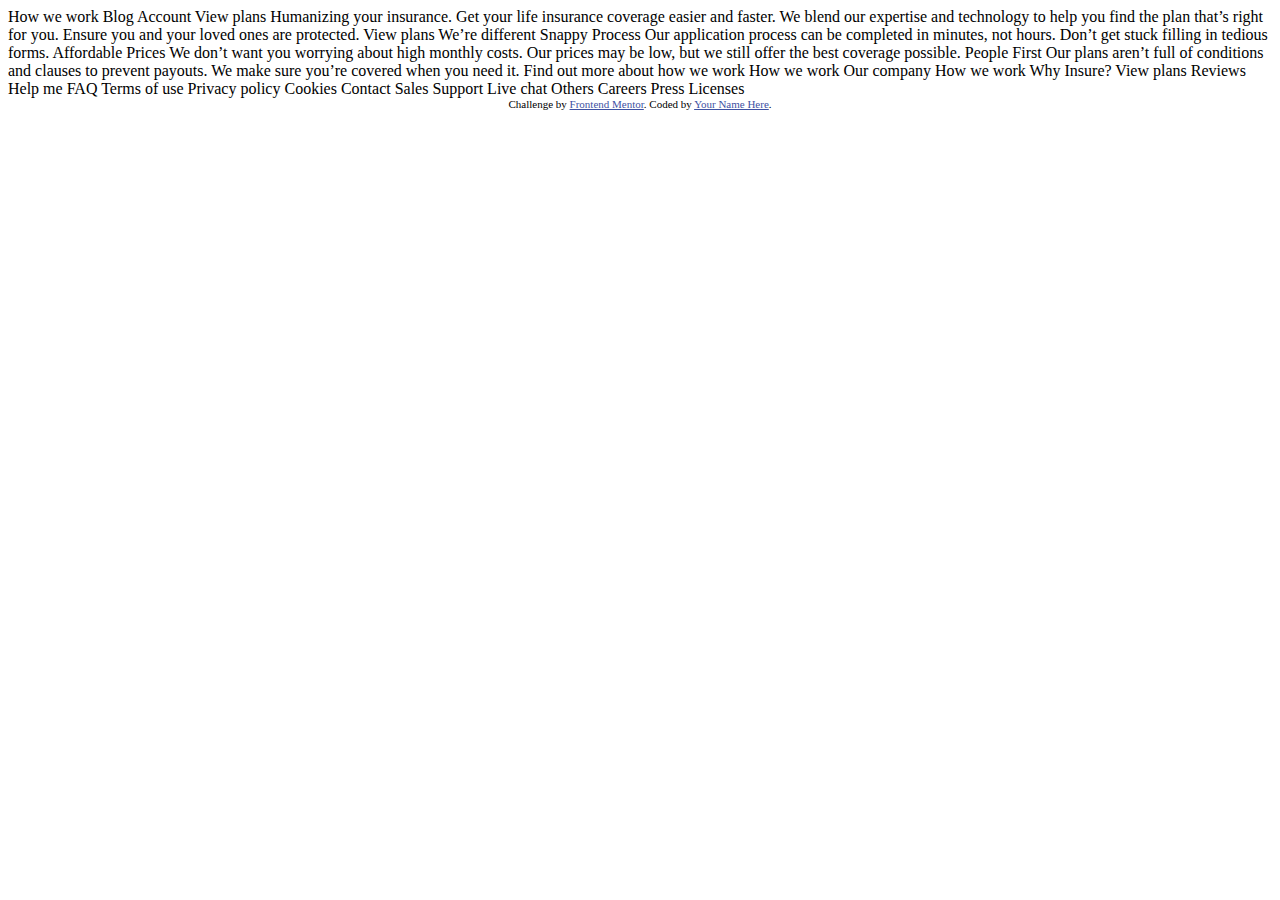
<file: corporateWeb/target/corporateWeb/insure-landing-page-master/index.html>
<!DOCTYPE html>
<html lang="en">
<head>
  <meta charset="UTF-8">
  <meta name="viewport" content="width=device-width, initial-scale=1.0"> <!-- displays site properly based on user's device -->

  <link rel="icon" type="image/png" sizes="32x32" href="./images/favicon-32x32.png">
  
  <title>Frontend Mentor | Insure landing page</title>

  <!-- Feel free to remove these styles or customise in your own stylesheet 👍 -->
  <style>
    .attribution { font-size: 11px; text-align: center; }
    .attribution a { color: hsl(228, 45%, 44%); }
  </style>
</head>
<body>

  How we work
  Blog
  Account
  View plans

  Humanizing your insurance.

  Get your life insurance coverage easier and faster. We blend our expertise 
  and technology to help you find the plan that’s right for you. Ensure you 
  and your loved ones are protected.

  View plans

  We’re different

  Snappy Process

  Our application process can be completed in minutes, not hours. Don’t get 
  stuck filling in tedious forms.

  Affordable Prices

  We don’t want you worrying about high monthly costs. Our prices may be low, 
  but we still offer the best coverage possible.

  People First

  Our plans aren’t full of conditions and clauses to prevent payouts. We make 
  sure you’re covered when you need it.

  Find out more about how we work

  How we work

  Our company

  How we work
  Why Insure?
  View plans
  Reviews

  Help me

  FAQ
  Terms of use
  Privacy policy
  Cookies

  Contact

  Sales
  Support
  Live chat

  Others

  Careers
  Press
  Licenses

  
  <div class="attribution">
    Challenge by <a href="https://www.frontendmentor.io?ref=challenge" target="_blank">Frontend Mentor</a>. 
    Coded by <a href="#">Your Name Here</a>.
  </div>
</body>
</html>
</file>
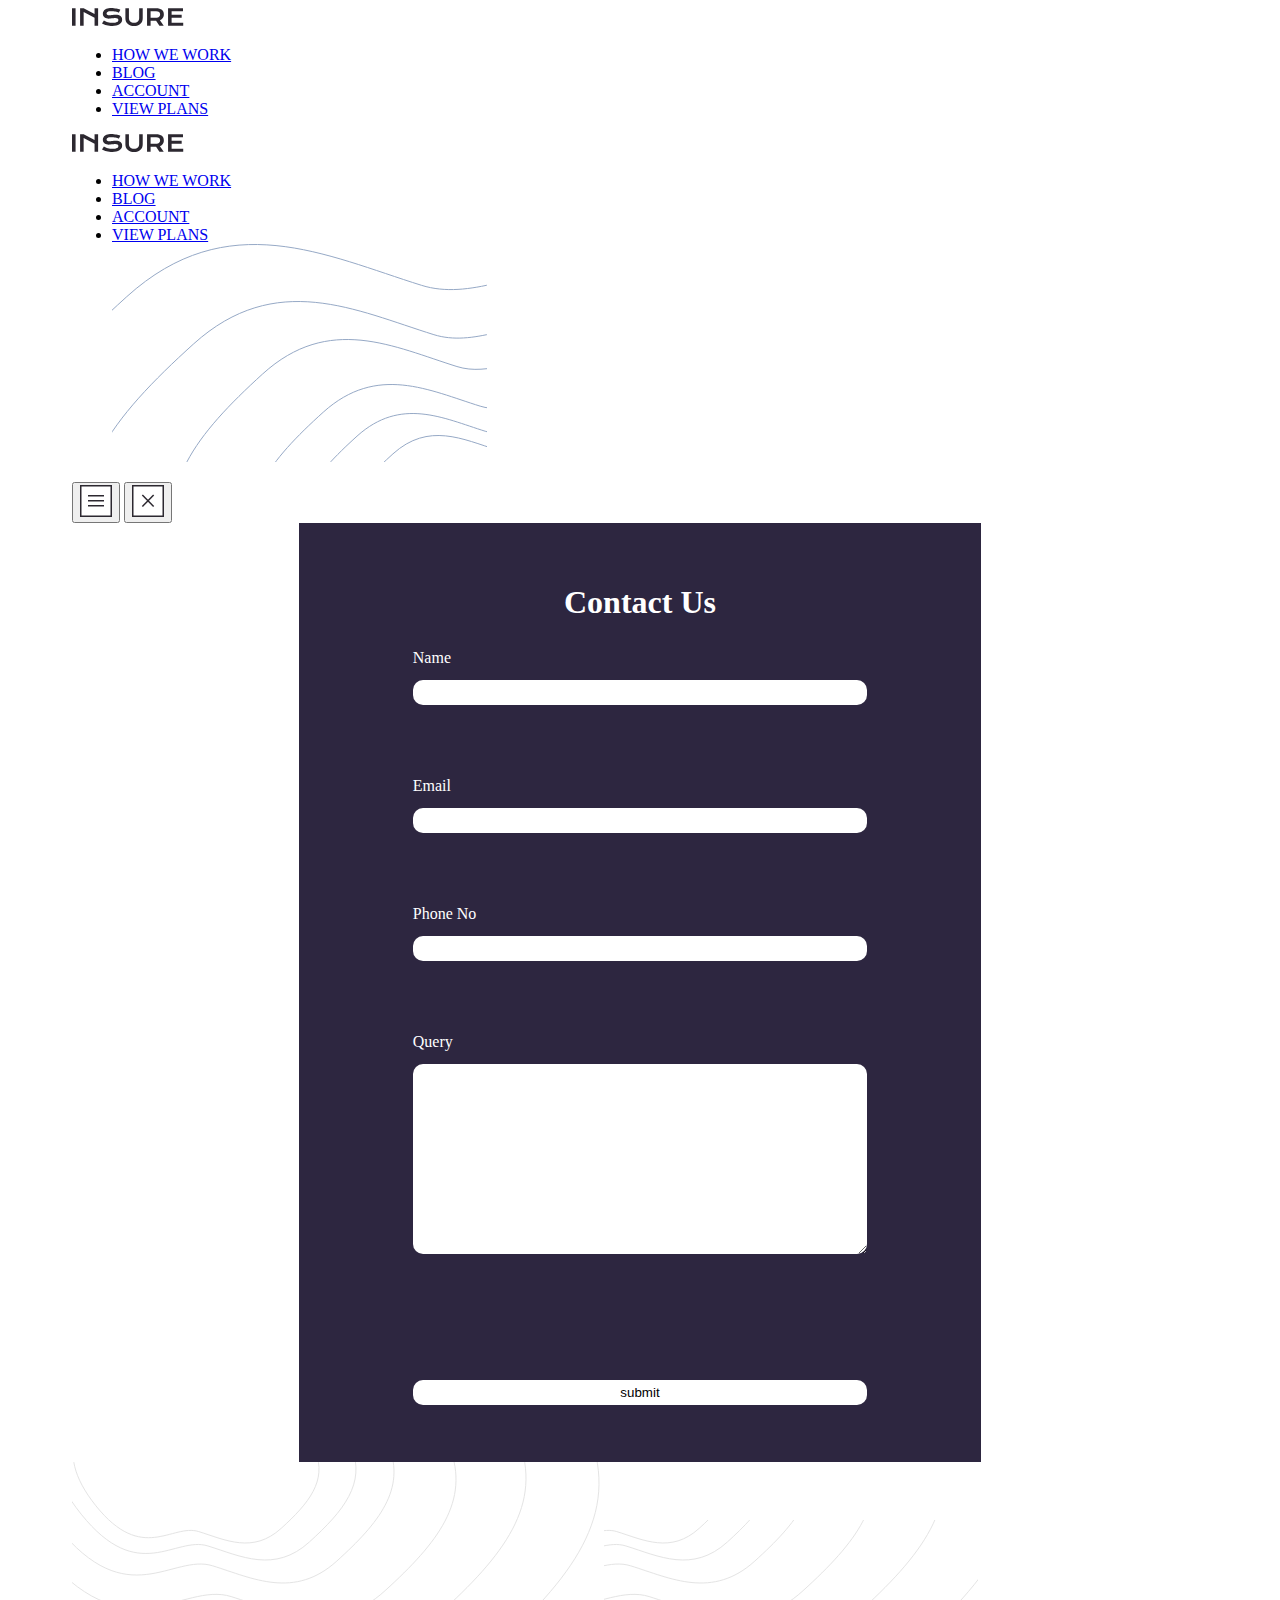
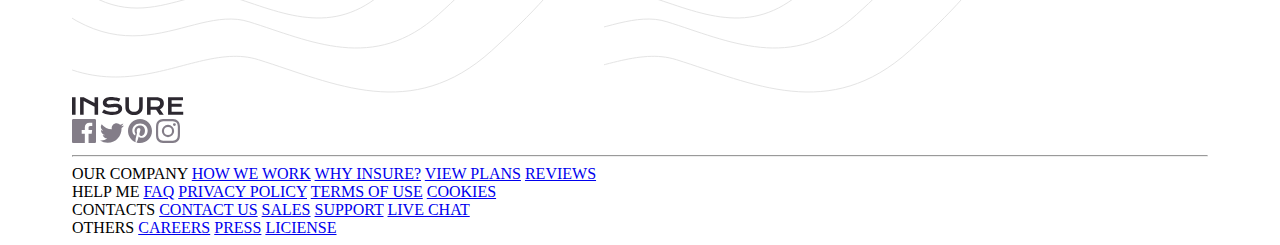
<file: corporateWeb/target/corporateWeb/contactUs.html>
<!DOCTYPE html>
<html lang="en">
<head>
    <meta charset="UTF-8">
    <meta name="viewport" content="width=device-width, initial-scale=1.0">
    <link rel="stylesheet" href = "css/contactUs.css">
    <title>Contact Us</title>
    
</head>
<body>
   
  <header class = "header_desktop">
        <img src="insure-landing-page-master/images/logo.svg">
        <div id="nav">
            <ul id= "header_nav_list">
                <li ><a href="#" class = "nav_list">HOW WE WORK</a></li>
                <li ><a href="#" class = "nav_list">BLOG</a></li>
                <li ><a href="#" class = "nav_list">ACCOUNT</a></li>
                <li ><a href="#" class = "view_plans" id= "view_plans_header">VIEW PLANS</a></li>
                  
            </ul> 
        </div> 
    </header>

    <header class="header_mobile">
        <img src="insure-landing-page-master/images/logo.svg">
        <div id="nav_mobile">
            <ul id= "header_nav_list_mobile">
                <li ><a href="#" class = "nav_list_mobile">HOW WE WORK</a></li>
                <li ><a href="#" class = "nav_list_mobile">BLOG</a></li>
                <li ><a href="#" class = "nav_list_mobile">ACCOUNT</a></li>
                <li ><a href="#" class = "nav_list_mobile" >VIEW PLANS</a></li>
                <svg xmlns="http://www.w3.org/2000/svg" width="375" height="218"><g fill="none" fill-rule="evenodd" stroke="#96A9C6"><path d="M309.564 41.343C213.876 11.406 115.487-38.526 14.757 52.675c-100.73 91.202-164.058 171.093-123.163 274.463 40.896 103.37 207.827 38.985 256.33 131.373 48.503 92.388-58.069 176.237-12.123 258.462 45.945 82.225 81.274 134.924 228.927 82.643 147.654-52.282 134.04-185.308 246.324-263.207 112.283-77.898 233.767-194.516 67.05-402.604C511.383-74.283 405.25 71.28 309.563 41.343z"/><path d="M321.902 90.672c-77.983-24.314-158.17-64.869-240.262 9.205C-.454 173.95-52.065 238.837-18.736 322.794c33.33 83.956 169.376 31.663 208.905 106.7 39.529 75.037-47.325 143.14-9.88 209.922C217.732 706.2 246.524 749 366.86 706.538c120.335-42.463 109.24-150.506 200.75-213.775 91.509-63.269 190.516-157.985 54.644-326.993C486.382-3.238 399.885 114.986 321.902 90.672z"/><path d="M344.947 122.546c-63.103-19.824-127.99-52.889-194.418 7.504-66.43 60.393-108.193 113.297-81.223 181.748s137.057 25.816 169.044 86.995c31.986 61.178-38.296 116.703-7.996 171.152 30.3 54.449 53.599 89.346 150.973 54.725 97.374-34.62 88.396-122.71 162.445-174.293 74.048-51.584 154.164-128.808 44.218-266.603C478.043 45.98 408.05 142.37 344.947 122.546z"/><path d="M368.21 162.166c-50.939-15.88-103.316-42.369-156.94 6.012-53.623 48.382-87.336 90.763-65.565 145.6 21.77 54.836 110.636 20.68 136.457 69.691 25.82 49.01-30.913 93.492-6.454 137.111 24.459 43.62 43.266 71.576 121.87 43.841 78.603-27.734 71.355-98.303 131.13-139.628 59.774-41.324 124.445-103.188 35.693-213.576-88.752-110.388-145.252-33.17-196.19-49.05z"/><path d="M373.18 187.232c-41.598-12.997-84.371-34.675-128.162 4.92-43.79 39.594-71.321 74.28-53.543 119.157 17.779 44.877 90.35 16.925 111.435 57.035 21.086 40.11-25.244 76.513-5.27 112.21 19.974 35.698 35.332 58.577 99.522 35.88 64.19-22.699 58.272-80.452 107.085-114.27 48.814-33.82 101.627-84.45 29.149-174.79-72.478-90.34-118.617-27.146-160.216-40.142z"/><path d="M384.992 205.895c-33.778-10.551-68.51-28.15-104.069 3.994-35.558 32.143-57.914 60.3-43.477 96.731 14.436 36.432 73.365 13.74 90.486 46.3 17.122 32.562-20.498 62.114-4.28 91.093 16.22 28.98 28.691 47.552 80.814 29.127 52.123-18.426 47.317-65.31 86.954-92.765 39.637-27.454 82.522-68.555 23.67-141.893-58.853-73.338-96.32-22.037-130.098-32.587z"/></g></svg>   
            </ul> 
            <button class="hamburger-button"><svg xmlns="http://www.w3.org/2000/svg" width="32" height="32"><g fill="none" fill-rule="evenodd"><path fill="#FFF" stroke="#2C2830" stroke-width="1.5" d="M.75.75h30.5v30.5H.75z"/><g fill="#2C2830"><path d="M8 10h16v1.5H8zM8 15h16v1.5H8zM8 20h16v1.5H8z"/></g></g></svg></button>    
            <button class="close"><svg xmlns="http://www.w3.org/2000/svg" width="32" height="32"><g fill="none" fill-rule="evenodd"><path fill="#FFF" stroke="#2C2830" stroke-width="1.5" d="M.75.75h30.5v30.5H.75z"/><g fill="#2C2830"><path d="M10.873 9.563l11.314 11.314-1.06 1.06L9.813 10.623z"/><path d="M9.813 20.877L21.127 9.563l1.06 1.06-11.314 11.314z"/></g></g></svg></button>
        </div> 
    </header>


    <form action="" id="contactUs" >
        <h1 class="contact-us-heading">Contact Us</h1>
        <label>Name</label>
        <input type="text" class="name" ><br>
        <p class= "nametag"></p>
        <label>Email</label>
        <input type="text" class="email" ><br>
        <p class= "emailtag"></p>
        <label>Phone No</label>
        <input type="text" class="number" ><br>
        <p class= "numbertag"></p>
        <label>Query</label>
        <textarea class="query"></textarea><br>
        <p class= "querytag"></p>
        <input type="submit" class="submit" value="submit">
       </form>

      
       <footer>
        <img id="footer_image"  src="insure-landing-page-master/images/bg-pattern-footer-desktop.svg">
        <img id="footer_image_mobile" src="insure-landing-page-master/images/bg-pattern-footer-mobile.svg">
        <div id ="social_links">
            <img id= "footer_logo" src="insure-landing-page-master/images/logo.svg">

                 <div id = "links">                                
                <a href="#"><svg class="social" xmlns="http://www.w3.org/2000/svg" width="24" height="24" fill="#837D88" >
                    <path d="M22.675 0H1.325C.593 0 0 .593 0 1.325v21.351C0 23.407.593 24 1.325 24H12.82v-9.294H9.692v-3.622h3.128V8.413c0-3.1 1.893-4.788 
                    4.659-4.788 1.325 0 2.463.099 2.795.143v3.24l-1.918.001c-1.504 0-1.795.715-1.795 1.763v2.313h3.587l-.467
                     3.622h-3.12V24h6.116c.73 0  1.323-.593 1.323-1.325V1.325C24 .593 23.407 0 22.675 0z"/></svg></a>
               
                     <a href="#"><svg class="social" xmlns="http://www.w3.org/2000/svg" width="24" height="20" fill="#837D88">
                    <path  d="M24 2.557a9.83 9.83 0 01-2.828.775A4.932 4.932 0 0023.337.608a9.864 9.864 0 
                    01-3.127 1.195A4.916 4.916 0 0016.616.248c-3.179 0-5.515 2.966-4.797 6.045A13.978 13.978
                     0 011.671 1.149a4.93 4.93 0 001.523 6.574 4.903 4.903 0 01-2.229-.616c-.054 2.281 1.581
                      4.415 3.949 4.89a4.935 4.935 0 01-2.224.084 4.928 4.928 0 004.6 3.419A9.9 9.9 0 010
                       17.54a13.94 13.94 0 007.548 2.212c9.142 0 14.307-7.721 13.995-14.646A10.025 10.025 
                       0 0024 2.557z"/></svg></a>

                <a href="#"><svg class= "social" xmlns="http://www.w3.org/2000/svg" width="24" height="24" fill="#837D88">
                    <path  d="M12 0C5.373 0 0 5.372 0 12c0 5.084 3.163 9.426 7.627 11.174-.105-.949-.2-2.405.042-3.441.218-.937 
                    1.407-5.965 1.407-5.965s-.359-.719-.359-1.782c0-1.668.967-2.914 2.171-2.914 1.023 0 1.518.769 1.518 
                    1.69 0 1.029-.655 2.568-.994 3.995-.283 1.194.599 2.169 1.777 2.169 2.133 0 3.772-2.249 3.772-5.495 
                    0-2.873-2.064-4.882-5.012-4.882-3.414 0-5.418 2.561-5.418 5.207 0 1.031.397 2.138.893 2.738a.36.36 0
                     01.083.345l-.333 1.36c-.053.22-.174.267-.402.161-1.499-.698-2.436-2.889-2.436-4.649 0-3.785 2.75-7.262 
                     7.929-7.262 4.163 0 7.398 2.967 7.398 6.931 0 4.136-2.607 7.464-6.227 7.464-1.216 0-2.359-.631-2.75-1.378l-.748
                      2.853c-.271 1.043-1.002 2.35-1.492 3.146C9.57 23.812 10.763 24 12 24c6.627 0 12-5.373
                       12-12 0-6.628-5.373-12-12-12z"/></svg></a>
               
                <a href="#"><svg class="social" xmlns="http://www.w3.org/2000/svg" width="24" height="24"  fill="#837D88">
                    <path d="M12 2.163c3.204 0 3.584.012 4.85.07 3.252.148 4.771 1.691 4.919 4.919.058 1.265.069 1.645.069 
                    4.849 0 3.205-.012 3.584-.069 4.849-.149 3.225-1.664 4.771-4.919 4.919-1.266.058-1.644.07-4.85.07-3.204
                     0-3.584-.012-4.849-.07-3.26-.149-4.771-1.699-4.919-4.92-.058-1.265-.07-1.644-.07-4.849 0-3.204.013-3.583.07-4.849.149-3.227
                      1.664-4.771 4.919-4.919 1.266-.057 1.645-.069 4.849-.069zM12 0C8.741 0 8.333.014 7.053.072 2.695.272.273
                       2.69.073 7.052.014 8.333 0 8.741 0 12c0 3.259.014 3.668.072 4.948.2 4.358 2.618 6.78 6.98 6.98C8.333 
                       23.986 8.741 24 12 24c3.259 0 3.668-.014 4.948-.072 4.354-.2 6.782-2.618
                        6.979-6.98.059-1.28.073-1.689.073-4.948 0-3.259-.014-3.667-.072-4.947-.196-4.354-2.617-6.78-6.979-6.98C15.668.014 15.259 0 12 0zm0 
                        5.838a6.162 6.162 0 100 12.324 6.162 6.162 0 000-12.324zM12 16a4 4 0 110-8 4 4 0 010 8zm6.406-11.845a1.44
                         1.44 0 100 2.881 1.44 1.44 0 000-2.881z"/></svg></a>
                 </div>
        </div>
           <hr>
        <div id="useful_footer_links">
           
              <div class = "footer_links_all">
                  <label>OUR COMPANY</label>
                  
                      <a class="footer_links" href="#">HOW WE WORK</a>
                      <a class="footer_links" href="#">WHY INSURE?</a>
                      <a class="footer_links" href="#">VIEW PLANS</a>
                      <a class="footer_links" href="#">REVIEWS</a>
                  
              </div>
              <div class= "footer_links_all">
                <label>HELP ME</label>
    
                    <a class="footer_links" href="#">FAQ</a>
                    <a class="footer_links" href="#">PRIVACY POLICY</a>
                    <a class="footer_links" href="#">TERMS OF USE</a>
                    <a class="footer_links" href="#">COOKIES</a>
                </ul>
              </div>
              <div class= "footer_links_all">
                <label>CONTACTS</label>
                    <a href="contactUs.html" class = "footer_links">CONTACT US</a>
                    <a class="footer_links" href="#">SALES</a>
                    <a class="footer_links" href="#">SUPPORT</a>
                    <a class="footer_links" href="#">LIVE CHAT</a>
              </div>
              <div class= "footer_links_all">
                <label>OTHERS</label>
            
                    <a class="footer_links" href="#">CAREERS</a>
                    <a class="footer_links" href="#">PRESS</a>
                    <a class="footer_links" href="#">LICIENSE</a>

              </div>
        </div>
       
    </footer>

    <script src="js/contactUs.js"></script>
    <script src="js/main.js"></script>

</body>
</html>
</file>
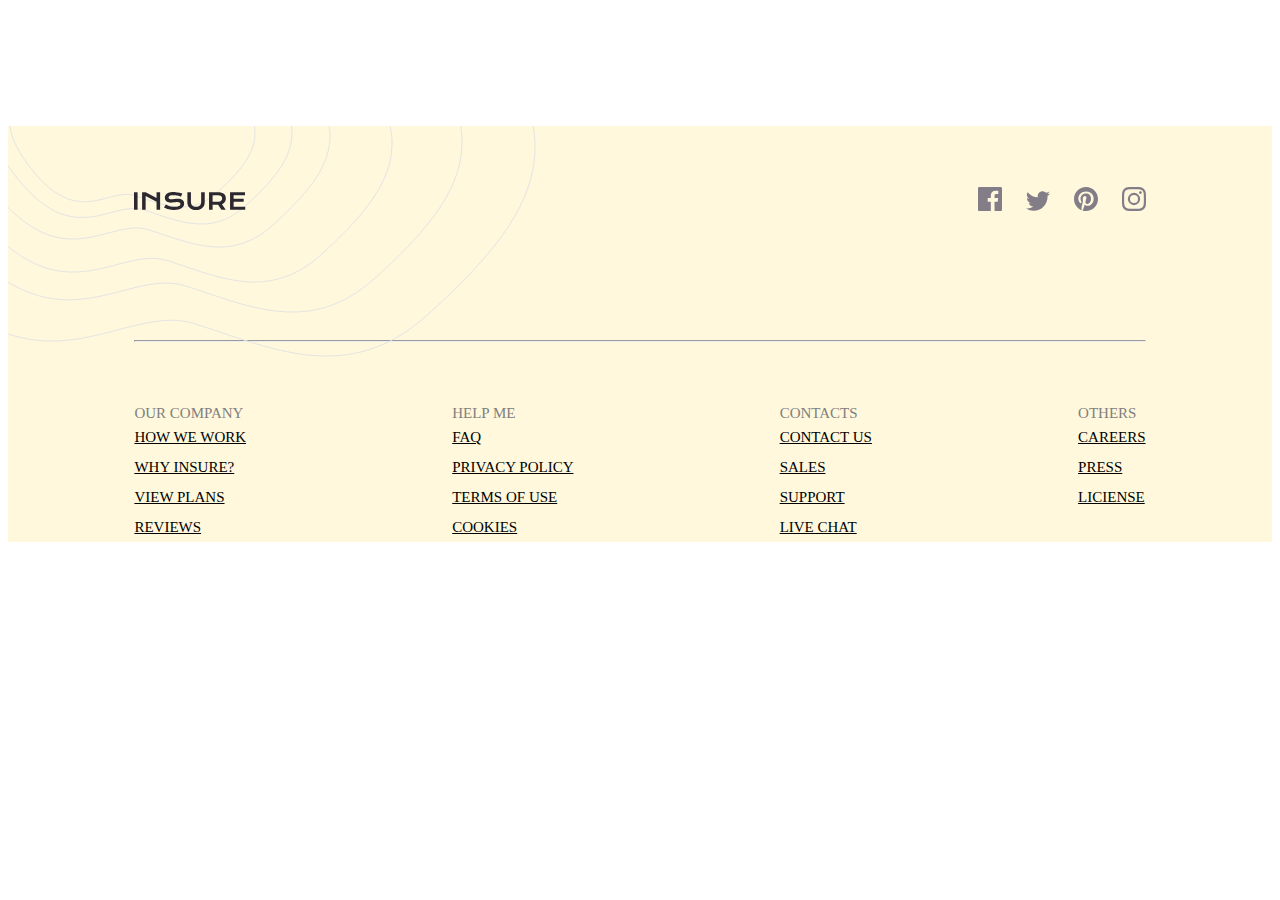
<file: corporateWeb/target/corporateWeb/footer.html>
<!DOCTYPE html>
<html lang="en">
<head>
    <meta charset="UTF-8">
    <meta name="viewport" content="width=device-width, initial-scale=1.0">
    <link rel="stylesheet" href="css/footer.css">
    <title>footer</title>
</head>
<body>
    <footer>
        <img id="footer_image"  src="insure-landing-page-master/images/bg-pattern-footer-desktop.svg">
        <img id="footer_image_mobile" src="insure-landing-page-master/images/bg-pattern-footer-mobile.svg">
        <div id ="social_links">
            <img id= "footer_logo" src="insure-landing-page-master/images/logo.svg">

                 <div id = "links">                                
                <a href="#"><svg class="social" xmlns="http://www.w3.org/2000/svg" width="24" height="24" fill="#837D88" >
                    <path d="M22.675 0H1.325C.593 0 0 .593 0 1.325v21.351C0 23.407.593 24 1.325 24H12.82v-9.294H9.692v-3.622h3.128V8.413c0-3.1 1.893-4.788 
                    4.659-4.788 1.325 0 2.463.099 2.795.143v3.24l-1.918.001c-1.504 0-1.795.715-1.795 1.763v2.313h3.587l-.467
                     3.622h-3.12V24h6.116c.73 0  1.323-.593 1.323-1.325V1.325C24 .593 23.407 0 22.675 0z"/></svg></a>
               
                     <a href="#"><svg class="social" xmlns="http://www.w3.org/2000/svg" width="24" height="20" fill="#837D88">
                    <path  d="M24 2.557a9.83 9.83 0 01-2.828.775A4.932 4.932 0 0023.337.608a9.864 9.864 0 
                    01-3.127 1.195A4.916 4.916 0 0016.616.248c-3.179 0-5.515 2.966-4.797 6.045A13.978 13.978
                     0 011.671 1.149a4.93 4.93 0 001.523 6.574 4.903 4.903 0 01-2.229-.616c-.054 2.281 1.581
                      4.415 3.949 4.89a4.935 4.935 0 01-2.224.084 4.928 4.928 0 004.6 3.419A9.9 9.9 0 010
                       17.54a13.94 13.94 0 007.548 2.212c9.142 0 14.307-7.721 13.995-14.646A10.025 10.025 
                       0 0024 2.557z"/></svg></a>

                <a href="#"><svg class= "social" xmlns="http://www.w3.org/2000/svg" width="24" height="24" fill="#837D88">
                    <path  d="M12 0C5.373 0 0 5.372 0 12c0 5.084 3.163 9.426 7.627 11.174-.105-.949-.2-2.405.042-3.441.218-.937 
                    1.407-5.965 1.407-5.965s-.359-.719-.359-1.782c0-1.668.967-2.914 2.171-2.914 1.023 0 1.518.769 1.518 
                    1.69 0 1.029-.655 2.568-.994 3.995-.283 1.194.599 2.169 1.777 2.169 2.133 0 3.772-2.249 3.772-5.495 
                    0-2.873-2.064-4.882-5.012-4.882-3.414 0-5.418 2.561-5.418 5.207 0 1.031.397 2.138.893 2.738a.36.36 0
                     01.083.345l-.333 1.36c-.053.22-.174.267-.402.161-1.499-.698-2.436-2.889-2.436-4.649 0-3.785 2.75-7.262 
                     7.929-7.262 4.163 0 7.398 2.967 7.398 6.931 0 4.136-2.607 7.464-6.227 7.464-1.216 0-2.359-.631-2.75-1.378l-.748
                      2.853c-.271 1.043-1.002 2.35-1.492 3.146C9.57 23.812 10.763 24 12 24c6.627 0 12-5.373
                       12-12 0-6.628-5.373-12-12-12z"/></svg></a>
               
                <a href="#"><svg class="social" xmlns="http://www.w3.org/2000/svg" width="24" height="24"  fill="#837D88">
                    <path d="M12 2.163c3.204 0 3.584.012 4.85.07 3.252.148 4.771 1.691 4.919 4.919.058 1.265.069 1.645.069 
                    4.849 0 3.205-.012 3.584-.069 4.849-.149 3.225-1.664 4.771-4.919 4.919-1.266.058-1.644.07-4.85.07-3.204
                     0-3.584-.012-4.849-.07-3.26-.149-4.771-1.699-4.919-4.92-.058-1.265-.07-1.644-.07-4.849 0-3.204.013-3.583.07-4.849.149-3.227
                      1.664-4.771 4.919-4.919 1.266-.057 1.645-.069 4.849-.069zM12 0C8.741 0 8.333.014 7.053.072 2.695.272.273
                       2.69.073 7.052.014 8.333 0 8.741 0 12c0 3.259.014 3.668.072 4.948.2 4.358 2.618 6.78 6.98 6.98C8.333 
                       23.986 8.741 24 12 24c3.259 0 3.668-.014 4.948-.072 4.354-.2 6.782-2.618
                        6.979-6.98.059-1.28.073-1.689.073-4.948 0-3.259-.014-3.667-.072-4.947-.196-4.354-2.617-6.78-6.979-6.98C15.668.014 15.259 0 12 0zm0 
                        5.838a6.162 6.162 0 100 12.324 6.162 6.162 0 000-12.324zM12 16a4 4 0 110-8 4 4 0 010 8zm6.406-11.845a1.44
                         1.44 0 100 2.881 1.44 1.44 0 000-2.881z"/></svg></a>
                 </div>
        </div>
           <hr>
        <div id="useful_footer_links">
           
              <div class = "footer_links_all">
                  <label>OUR COMPANY</label>
                  
                      <a class="footer_links" href="#">HOW WE WORK</a>
                      <a class="footer_links" href="#">WHY INSURE?</a>
                      <a class="footer_links" href="#">VIEW PLANS</a>
                      <a class="footer_links" href="#">REVIEWS</a>
                  
              </div>
              <div class= "footer_links_all">
                <label>HELP ME</label>
    
                    <a class="footer_links" href="#">FAQ</a>
                    <a class="footer_links" href="#">PRIVACY POLICY</a>
                    <a class="footer_links" href="#">TERMS OF USE</a>
                    <a class="footer_links" href="#">COOKIES</a>
                </ul>
              </div>
              <div class= "footer_links_all">
                <label>CONTACTS</label>
                    <a href="contactUs.jsp" class = "footer_links">CONTACT US</a>
                    <a class="footer_links" href="#">SALES</a>
                    <a class="footer_links" href="#">SUPPORT</a>
                    <a class="footer_links" href="#">LIVE CHAT</a>
              </div>
              <div class= "footer_links_all">
                <label>OTHERS</label>
            
                    <a class="footer_links" href="#">CAREERS</a>
                    <a class="footer_links" href="#">PRESS</a>
                    <a class="footer_links" href="#">LICIENSE</a>

              </div>
        </div>
       
    </footer>
</body>
</html>
</file>
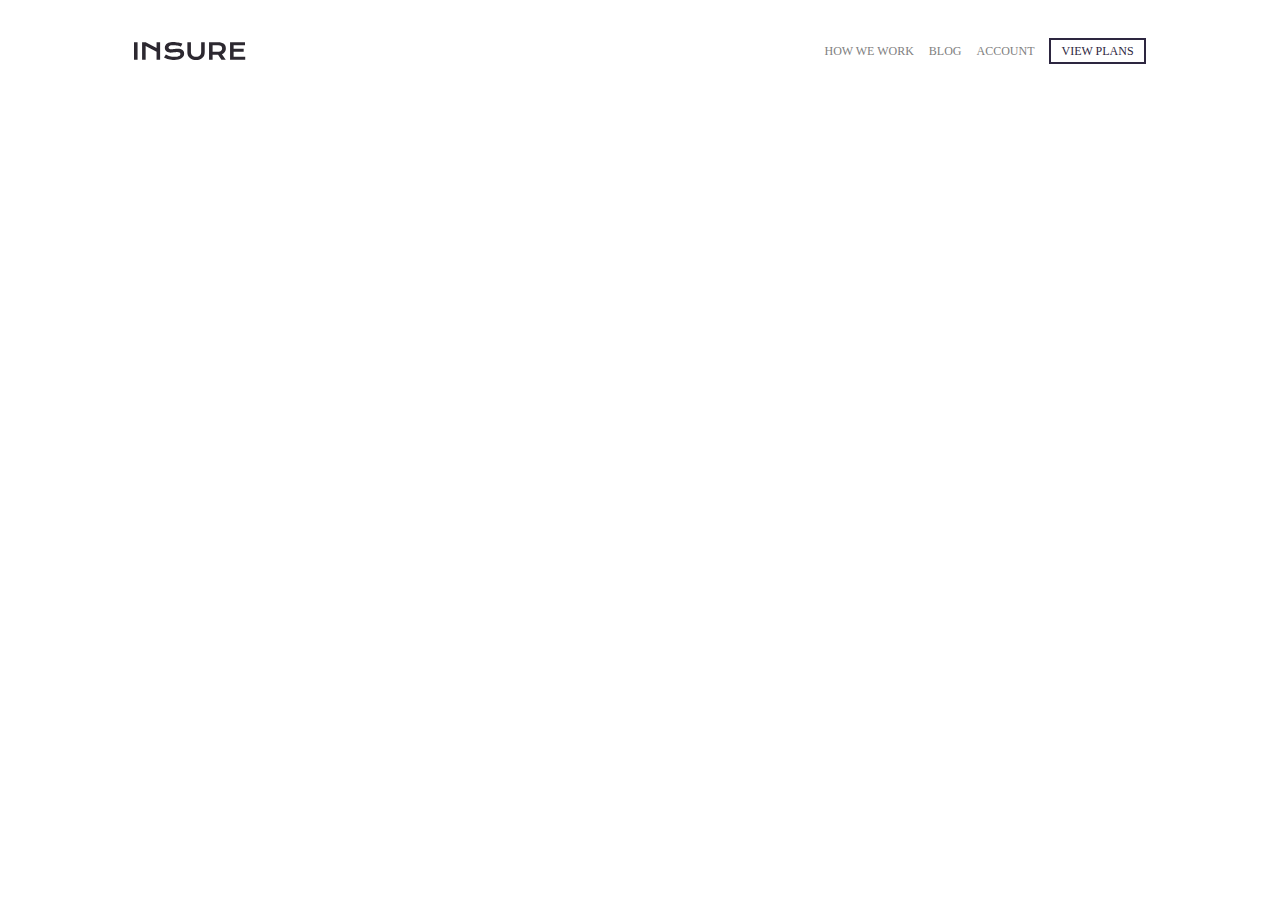
<file: corporateWeb/target/corporateWeb/header.html>
<!DOCTYPE html>
<html lang="en">
<head>
    <meta charset="UTF-8">
    <meta name="viewport" content="width=device-width, initial-scale=1.0">
    <link rel="stylesheet" href="css/header.css">
    <title></title>
</head>
<body>
      
  <header class = "header_desktop">
    <img src="insure-landing-page-master/images/logo.svg">
    <div id="nav">
        <ul id= "header_nav_list">
            <li ><a href="#" class = "nav_list">HOW WE WORK</a></li>
            <li ><a href="#" class = "nav_list">BLOG</a></li>
            <li ><a href="#" class = "nav_list">ACCOUNT</a></li>
            <li ><a href="#" class = "view_plans" id= "view_plans_header">VIEW PLANS</a></li>
              
        </ul> 
    </div> 
</header>

<header class="header_mobile">
    <img src="insure-landing-page-master/images/logo.svg">
    <div id="nav_mobile">
        <ul id= "header_nav_list_mobile">
            <li ><a href="#" class = "nav_list_mobile">HOW WE WORK</a></li>
            <li ><a href="#" class = "nav_list_mobile">BLOG</a></li>
            <li ><a href="#" class = "nav_list_mobile">ACCOUNT</a></li>
            <li ><a href="#" class = "nav_list_mobile" >VIEW PLANS</a></li>
            <svg xmlns="http://www.w3.org/2000/svg" width="375" height="218"><g fill="none" fill-rule="evenodd" stroke="#96A9C6"><path d="M309.564 41.343C213.876 11.406 115.487-38.526 14.757 52.675c-100.73 91.202-164.058 171.093-123.163 274.463 40.896 103.37 207.827 38.985 256.33 131.373 48.503 92.388-58.069 176.237-12.123 258.462 45.945 82.225 81.274 134.924 228.927 82.643 147.654-52.282 134.04-185.308 246.324-263.207 112.283-77.898 233.767-194.516 67.05-402.604C511.383-74.283 405.25 71.28 309.563 41.343z"/><path d="M321.902 90.672c-77.983-24.314-158.17-64.869-240.262 9.205C-.454 173.95-52.065 238.837-18.736 322.794c33.33 83.956 169.376 31.663 208.905 106.7 39.529 75.037-47.325 143.14-9.88 209.922C217.732 706.2 246.524 749 366.86 706.538c120.335-42.463 109.24-150.506 200.75-213.775 91.509-63.269 190.516-157.985 54.644-326.993C486.382-3.238 399.885 114.986 321.902 90.672z"/><path d="M344.947 122.546c-63.103-19.824-127.99-52.889-194.418 7.504-66.43 60.393-108.193 113.297-81.223 181.748s137.057 25.816 169.044 86.995c31.986 61.178-38.296 116.703-7.996 171.152 30.3 54.449 53.599 89.346 150.973 54.725 97.374-34.62 88.396-122.71 162.445-174.293 74.048-51.584 154.164-128.808 44.218-266.603C478.043 45.98 408.05 142.37 344.947 122.546z"/><path d="M368.21 162.166c-50.939-15.88-103.316-42.369-156.94 6.012-53.623 48.382-87.336 90.763-65.565 145.6 21.77 54.836 110.636 20.68 136.457 69.691 25.82 49.01-30.913 93.492-6.454 137.111 24.459 43.62 43.266 71.576 121.87 43.841 78.603-27.734 71.355-98.303 131.13-139.628 59.774-41.324 124.445-103.188 35.693-213.576-88.752-110.388-145.252-33.17-196.19-49.05z"/><path d="M373.18 187.232c-41.598-12.997-84.371-34.675-128.162 4.92-43.79 39.594-71.321 74.28-53.543 119.157 17.779 44.877 90.35 16.925 111.435 57.035 21.086 40.11-25.244 76.513-5.27 112.21 19.974 35.698 35.332 58.577 99.522 35.88 64.19-22.699 58.272-80.452 107.085-114.27 48.814-33.82 101.627-84.45 29.149-174.79-72.478-90.34-118.617-27.146-160.216-40.142z"/><path d="M384.992 205.895c-33.778-10.551-68.51-28.15-104.069 3.994-35.558 32.143-57.914 60.3-43.477 96.731 14.436 36.432 73.365 13.74 90.486 46.3 17.122 32.562-20.498 62.114-4.28 91.093 16.22 28.98 28.691 47.552 80.814 29.127 52.123-18.426 47.317-65.31 86.954-92.765 39.637-27.454 82.522-68.555 23.67-141.893-58.853-73.338-96.32-22.037-130.098-32.587z"/></g></svg>   
        </ul> 
        <button class="hamburger-button"><svg xmlns="http://www.w3.org/2000/svg" width="32" height="32"><g fill="none" fill-rule="evenodd"><path fill="#FFF" stroke="#2C2830" stroke-width="1.5" d="M.75.75h30.5v30.5H.75z"/><g fill="#2C2830"><path d="M8 10h16v1.5H8zM8 15h16v1.5H8zM8 20h16v1.5H8z"/></g></g></svg></button>    
        <button class="close"><svg xmlns="http://www.w3.org/2000/svg" width="32" height="32"><g fill="none" fill-rule="evenodd"><path fill="#FFF" stroke="#2C2830" stroke-width="1.5" d="M.75.75h30.5v30.5H.75z"/><g fill="#2C2830"><path d="M10.873 9.563l11.314 11.314-1.06 1.06L9.813 10.623z"/><path d="M9.813 20.877L21.127 9.563l1.06 1.06-11.314 11.314z"/></g></g></svg></button>
    </div> 
</header>

<script src="js/main.js"></script>
</body>
</html>
</file>
<file: corporateWeb/target/corporateWeb/css/contactUs.css>
/* @import "header.css";
@import "footer.css"; */
body {
     padding:0 5%;  
     background-color:white;
   
}


#contactUs {
    padding: 5%  10%;
    max-width: 40%;
    margin: 0 auto;
    color:white;
    line-height: 5vh;
    display:flex;
    flex-direction: column;
    background-color: hsl(256, 26%, 20%); 
    
}
.contact-us-heading {
    font-family: 'DM Serif Display','sarif';
    text-align: center;
    max-width: 100%;
    height:auto;
    margin:0px;
    margin-bottom: 10px;
}

#contactUs > input, #contactUs >textarea {
    background-color:white;
    padding:5px 10px;
    border: none;
    border-radius: 10px;
}

.query {
    height: 20vh;
}
.submit {
    margin-top: 15%;
}
#contactUs > p {
    margin:0px;
    padding:0px;
    font-size:12px;
    color:red;
    height:13px;
}
@media only screen and (max-width: 650px){
   #contactUs {
        margin:0;
        max-width:100%;
        
    }
    .contact-us-heading {
     
        font-size: 100%;
    }
    #contactUs > label {
        font-size: 70%;
    }

}
</file>
<file: corporateWeb/target/corporateWeb/css/footer.css>
footer {
    font-size: 16px;
    margin-top:10%;
    background-color: cornsilk;
    position: relative;
}
#social_links{
     height: 150px;
     margin-left:10%;
     margin-right:10%;
     display: flex;
     flex-direction: row;
     justify-content: space-between;
     align-items: center;
     
    
}
footer > hr {
    margin: 5% 10%;
}
#footer_logo {
    z-index: 1;
}

.social {
    margin-left:20px;
}
.social:hover{
    fill:hsl(256,26%,20%);
}

#useful_footer_links {
    display: flex;
    flex-direction: row;
    margin-left:10%;
    margin-right: 10%;
    justify-content:space-between;
    color:grey;
    font-size: 15px;;
}

.footer_links { 
   color:black;
   line-height: 30px;
   font-size: 15px;
   display: flex;
   flex-direction: column;
}
.footer_links:hover{
    text-decoration: underline;
}

#footer_image {
    position: absolute;
    top:0%;
    max-width: 50%;
    height: auto;
}

#footer_image_mobile{
    max-width: 100%;
    height: auto;
    visibility: hidden;
    position: absolute;
}


@media only screen and (max-width:650px){
    #social_links {
        display: flex;
        flex-direction: column;
        justify-content: space-around;
        padding-top: 15%;
        
    }
    footer > hr {
        display: block;
    }

    #footer_logo {
        width: 30%;
        min-width: 100px;
    }

    #useful_footer_links {
        display: block;
        text-align: center; 
    }

    .footer_links_all {
       margin: 10%;
    }

    #footer_image {

       visibility: hidden;
    }
    #footer_image_mobile {
        visibility: visible;
    }
}
</file>
<file: corporateWeb/target/corporateWeb/css/header.css>
a {
    text-decoration: none;
}
h1,h2,h3,h4,h5,h6{
    font-family: 'DM Serif Display','sarif';
}
ul {
    list-style-type: none;
    font-size: 12px;
}
.header_desktop,#header_nav_list{
    display :flex;
    flex-direction : row;
    flex-wrap:wrap;
    justify-content: space-between;
    align-items: center;
}
.header_desktop {
    margin:2.5% 10%;
    position: relative;
}

.nav_list {
    color: gray;
    margin-left: 15px;
}
.nav_list:hover{
    color:hsl(256, 26%, 20%);
}

.view_plans{
    padding: 4px 10px 4px 10px;
    background: none;
    border: 2px solid hsl(256, 26%, 20%);
    border-radius: 0px;
    text-decoration: none;
    color: hsl(256, 26%, 20%);
    margin-left: 15px;
}
#view_plans_header:hover {
    color:white;
    background-color: hsl(256, 26%, 20%);
}

.header_mobile {
    display: none;
}
.close {
    background:none;
    border:none;
    display: none;
}

@media only screen and (max-width: 650px){
  .header_desktop {
      display: none;
  }
  .header_mobile {
      display: flex;
      justify-content: space-between;
      align-items: center;
      padding:0px 10%;
      margin: 25px 0%;
      position: relative;
  }

  #nav_mobile {
      display:flex;
      margin-top: 5px;
  }

  #header_nav_list_mobile {
      display:none;
      position: absolute;
      top:54px;
      left:0%;
      z-index: 10;
      background-color:  hsl(270, 9%, 17%);
      text-align: center;
      width: 100%;
      padding: 10% 0 0 0;      
  }
  .nav_list_mobile {
      display: block;
      font-size: 17px;
      color:white;
      line-height: 50px;
      width:80%;
      margin:auto;   
  }

  .nav_list_mobile:hover {
    border:1px solid white;
}
  #header_nav_list_mobile > svg{
      width: 100%;
      padding:0px;
      padding-top: 10%; 
      
  }
  .hamburger-button{
      background: transparent;
      border: none;
      cursor:pointer;
  }
}
</file>
